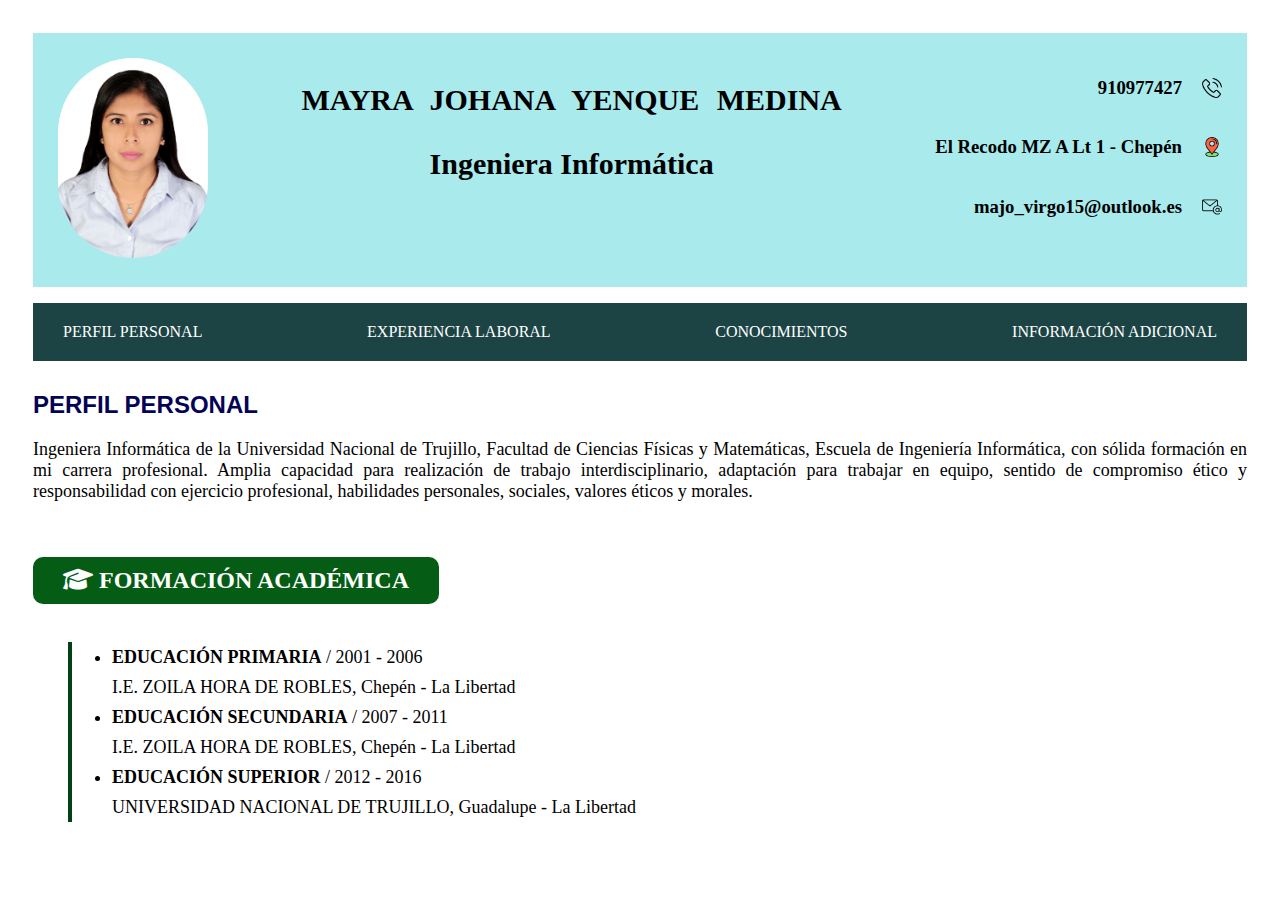
<file: index.html>
<!DOCTYPE html>
<html lang="en">

<head>
    <meta charset="UTF-8">
    <meta http-equiv="X-UA-Compatible" content="IE=edge">
    <meta name="viewport" content="width=device-width, initial-scale=1.0">
    <title>Document</title>
    <link rel="stylesheet" href="https://cdnjs.cloudflare.com/ajax/libs/font-awesome/6.1.1/css/all.min.css">
    <link rel="stylesheet" href="estilos.css">

</head>

<body>
    <header>
        <div class="foto">
            <img src="imagenes/foto.JPG" alt="fotografia">
        </div>
        <div class="datos">
            <h2>MAYRA JOHANA YENQUE MEDINA</h2>
            <h3>Ingeniera Informática</h3>
        </div>
        <div class="informacion">
            <div class="descripcion">
                <h3>910977427</h3>
                <img src="imagenes/celular.png" alt="Celular">
            </div>
            <div class="descripcion">
                <h3>El Recodo MZ A Lt 1 - Chepén</h3>
                <img src="imagenes/ubicacion.png" alt="Ubicación">
            </div>
            <div class="descripcion">
                <h3>majo_virgo15@outlook.es</h3>
                <img src="imagenes/correo.png" alt="Email">
            </div>
        </div>
    </header>

    <nav class="menu">
        <ul>
            <li><a href="index.html">PERFIL PERSONAL</a></li>
            <li><a href="experiencia-laboral.html">EXPERIENCIA LABORAL</a></li>
            <li><a href="conocimientos.html">CONOCIMIENTOS</a></li>
            <li><a href="informacion-adicional.html">INFORMACIÓN ADICIONAL</a></li>
        </ul>
    </nav>

    <section class="perfil">
        <h2>PERFIL PERSONAL</h2>
        <p>Ingeniera Informática de la Universidad Nacional de Trujillo, Facultad de Ciencias Físicas y Matemáticas,
            Escuela
            de Ingeniería Informática, con sólida formación en mi carrera profesional.
            Amplia capacidad para realización de trabajo interdisciplinario, adaptación para trabajar en equipo, sentido
            de
            compromiso ético y responsabilidad con ejercicio profesional, habilidades personales, sociales, valores
            éticos y
            morales.
        </p>
    </section>

    <section class="formacion">
        <h2><i class="fa-solid fa-graduation-cap"></i> FORMACIÓN ACADÉMICA</h2>
        <ul>
            <li><b>EDUCACIÓN PRIMARIA</b> / 2001 - 2006 <br>
                I.E. ZOILA HORA DE ROBLES, Chepén - La Libertad</li>
            <li><b>EDUCACIÓN SECUNDARIA</b> / 2007 - 2011 <br>
                I.E. ZOILA HORA DE ROBLES, Chepén - La Libertad</li>
            <li><b>EDUCACIÓN SUPERIOR</b> / 2012 - 2016 <br>
                UNIVERSIDAD NACIONAL DE TRUJILLO, Guadalupe - La Libertad</li>
        </ul>
    </section>
</body>

</html>
</file>
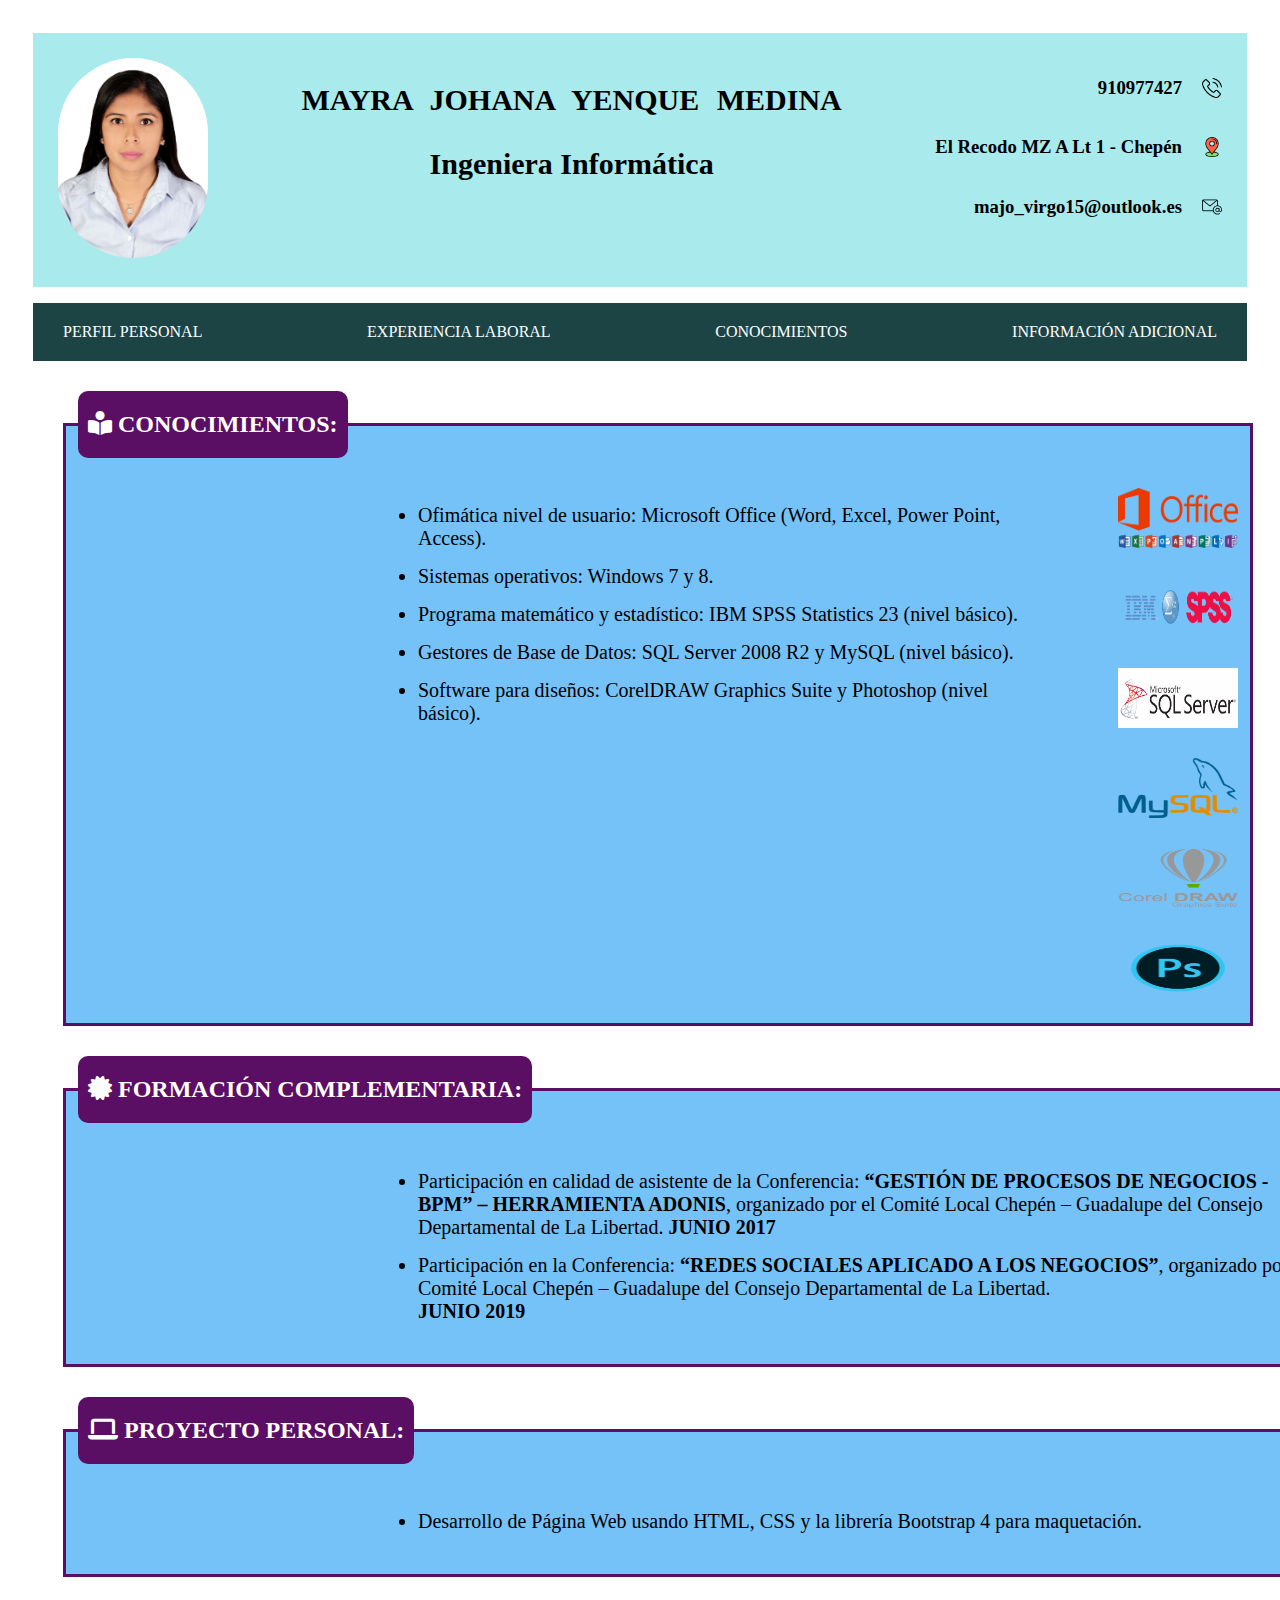
<file: conocimientos.html>
<!DOCTYPE html>
<html lang="en">

<head>
    <meta charset="UTF-8">
    <meta http-equiv="X-UA-Compatible" content="IE=edge">
    <meta name="viewport" content="width=device-width, initial-scale=1.0">
    <title>Document</title>
    <link rel="stylesheet" href="https://cdnjs.cloudflare.com/ajax/libs/font-awesome/6.1.1/css/all.min.css">
    <link rel="stylesheet" href="estilos.css">
</head>

<body>
    <header>
        <div class="foto">
            <img src="imagenes/foto.JPG" alt="fotografia">
        </div>
        <div class="datos">
            <h2>MAYRA JOHANA YENQUE MEDINA</h2>
            <h3>Ingeniera Informática</h3>
        </div>
        <div class="informacion">
            <div class="descripcion">
                <h3>910977427</h3>
                <img src="imagenes/celular.png" alt="Celular">
            </div>
            <div class="descripcion">
                <h3>El Recodo MZ A Lt 1 - Chepén</h3>
                <img src="imagenes/ubicacion.png" alt="Ubicación">
            </div>
            <div class="descripcion">
                <h3>majo_virgo15@outlook.es</h3>
                <img src="imagenes/correo.png" alt="Email">
            </div>
        </div>
    </header>

    <nav class="menu">
        <ul>
            <li><a href="index.html">PERFIL PERSONAL</a></li>
            <li><a href="experiencia-laboral.html">EXPERIENCIA LABORAL</a></li>
            <li><a href="conocimientos.html">CONOCIMIENTOS</a></li>
            <li><a href="informacion-adicional.html">INFORMACIÓN ADICIONAL</a></li>
        </ul>
    </nav>

    <fieldset>
        <legend>
            <h2><i class="fa-solid fa-book-open-reader"></i> CONOCIMIENTOS:</h2>
        </legend>

        <div class="logos">
            <div class="texto">
                <ul>
                    <li>Ofimática nivel de usuario: Microsoft Office (Word, Excel, Power Point, Access).</li>
                    <li>Sistemas operativos: Windows 7 y 8.</li>
                    <li>Programa matemático y estadístico: IBM SPSS Statistics 23 (nivel básico).</li>
                    <li>Gestores de Base de Datos: SQL Server 2008 R2 y MySQL (nivel básico).</li>
                    <li>Software para diseños: CorelDRAW Graphics Suite y Photoshop (nivel básico).</li>
                </ul>

            </div>
            <div class="imglogos">
                <img src="imagenes/Office.png" alt="Office">
                <img src="imagenes/spss.png" alt="IBM SPSS">
                <img src="imagenes/sql-server.png" alt="SQL SERVER">
                <img src="imagenes/mysql.png" alt="MY SQL">
                <img src="imagenes/CorelDraw.png" alt="CORELDRAW">
                <img src="imagenes/photoshop.png" alt="PHOTOSHOP">
            </div>
        </div>
    </fieldset>

    <fieldset>
        <legend>
            <h2><i class="fa-solid fa-certificate"></i> FORMACIÓN COMPLEMENTARIA:</h2>
        </legend>
        <ul>
            <li>Participación en calidad de asistente de la Conferencia: <b>“GESTIÓN DE PROCESOS DE NEGOCIOS - BPM” –
                    HERRAMIENTA ADONIS</b>, organizado por el Comité Local Chepén – Guadalupe del Consejo Departamental
                de La Libertad.
                <b>JUNIO 2017</b>
            </li>
            <li>Participación en la Conferencia: <b>“REDES SOCIALES APLICADO A LOS NEGOCIOS”</b>, organizado por el
                Comité Local Chepén – Guadalupe del Consejo Departamental de La Libertad. <br>
                <b>JUNIO 2019</b>
            </li>
        </ul>
    </fieldset>

    <fieldset>
        <legend>
            <h2><i class="fa-solid fa-laptop"></i> PROYECTO PERSONAL:</h2>
        </legend>
        <ul>
            <li>Desarrollo de Página Web usando HTML, CSS y la librería Bootstrap 4 para maquetación.
            </li>
        </ul>
    </fieldset>
</body>

</html>
</file>
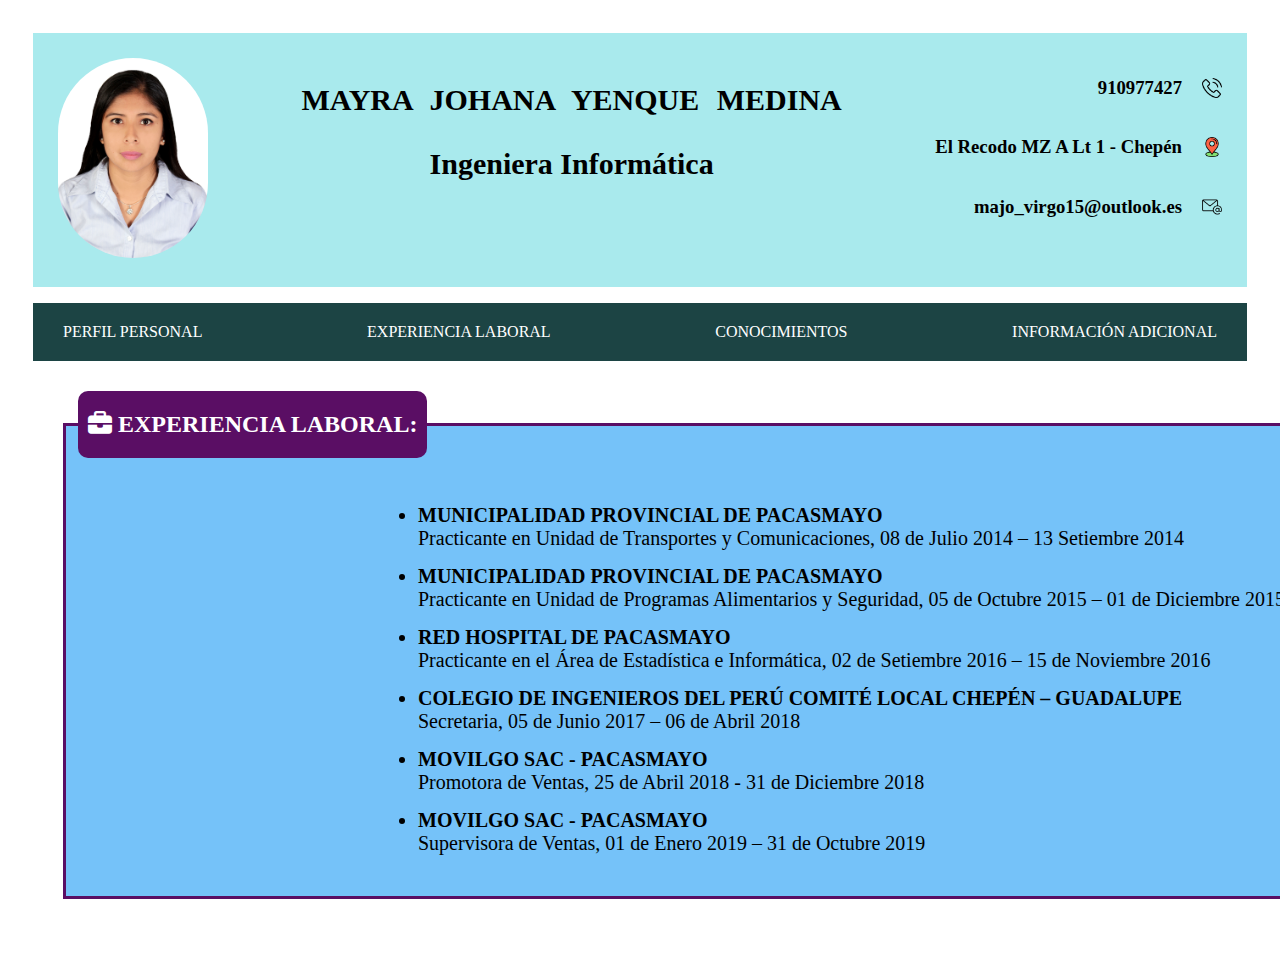
<file: experiencia-laboral.html>
<!DOCTYPE html>
<html lang="en">

<head>
    <meta charset="UTF-8">
    <meta http-equiv="X-UA-Compatible" content="IE=edge">
    <meta name="viewport" content="width=device-width, initial-scale=1.0">
    <title>Document</title>
    <link rel="stylesheet" href="https://cdnjs.cloudflare.com/ajax/libs/font-awesome/6.1.1/css/all.min.css">
    <link rel="stylesheet" href="estilos.css">
</head>

<body>
    <header>
        <div class="foto">
            <img src="imagenes/foto.JPG" alt="fotografia">
        </div>
        <div class="datos">
            <h2>MAYRA JOHANA YENQUE MEDINA</h2>
            <h3>Ingeniera Informática</h3>
        </div>
        <div class="informacion">
            <div class="descripcion">
                <h3>910977427</h3>
                <img src="imagenes/celular.png" alt="Celular">
            </div>
            <div class="descripcion">
                <h3>El Recodo MZ A Lt 1 - Chepén</h3>
                <img src="imagenes/ubicacion.png" alt="Ubicación">
            </div>
            <div class="descripcion">
                <h3>majo_virgo15@outlook.es</h3>
                <img src="imagenes/correo.png" alt="Email">
            </div>
        </div>
    </header>

    <nav class="menu">
        <ul>
            <li><a href="index.html">PERFIL PERSONAL</a></li>
            <li><a href="experiencia-laboral.html">EXPERIENCIA LABORAL</a></li>
            <li><a href="conocimientos.html">CONOCIMIENTOS</a></li>
            <li><a href="informacion-adicional.html">INFORMACIÓN ADICIONAL</a></li>
        </ul>
    </nav>

    <fieldset>
        <legend>
            <h2><i class="fa-solid fa-briefcase"></i> EXPERIENCIA LABORAL:</h2>
        </legend>
        <ul>
            <li><b>MUNICIPALIDAD PROVINCIAL DE PACASMAYO</b><br>
                Practicante en Unidad de Transportes y Comunicaciones, 08 de Julio 2014 – 13 Setiembre 2014 </li>
            <li><b>MUNICIPALIDAD PROVINCIAL DE PACASMAYO</b><br>
                Practicante en Unidad de Programas Alimentarios y Seguridad, 05 de Octubre 2015 – 01 de Diciembre 2015
            </li>
            <li><b>RED HOSPITAL DE PACASMAYO</b><br>
                Practicante en el Área de Estadística e Informática, 02 de Setiembre 2016 – 15 de Noviembre 2016 </li>
            <li><b>COLEGIO DE INGENIEROS DEL PERÚ COMITÉ LOCAL CHEPÉN – GUADALUPE</b><br>
                Secretaria, 05 de Junio 2017 – 06 de Abril 2018 </li>
            <li><b>MOVILGO SAC - PACASMAYO</b><br>
                Promotora de Ventas, 25 de Abril 2018 - 31 de Diciembre 2018 </li>
            <li><b>MOVILGO SAC - PACASMAYO </b><br>
                Supervisora de Ventas, 01 de Enero 2019 – 31 de Octubre 2019</li>
        </ul>
    </fieldset>
</body>

</html>
</file>
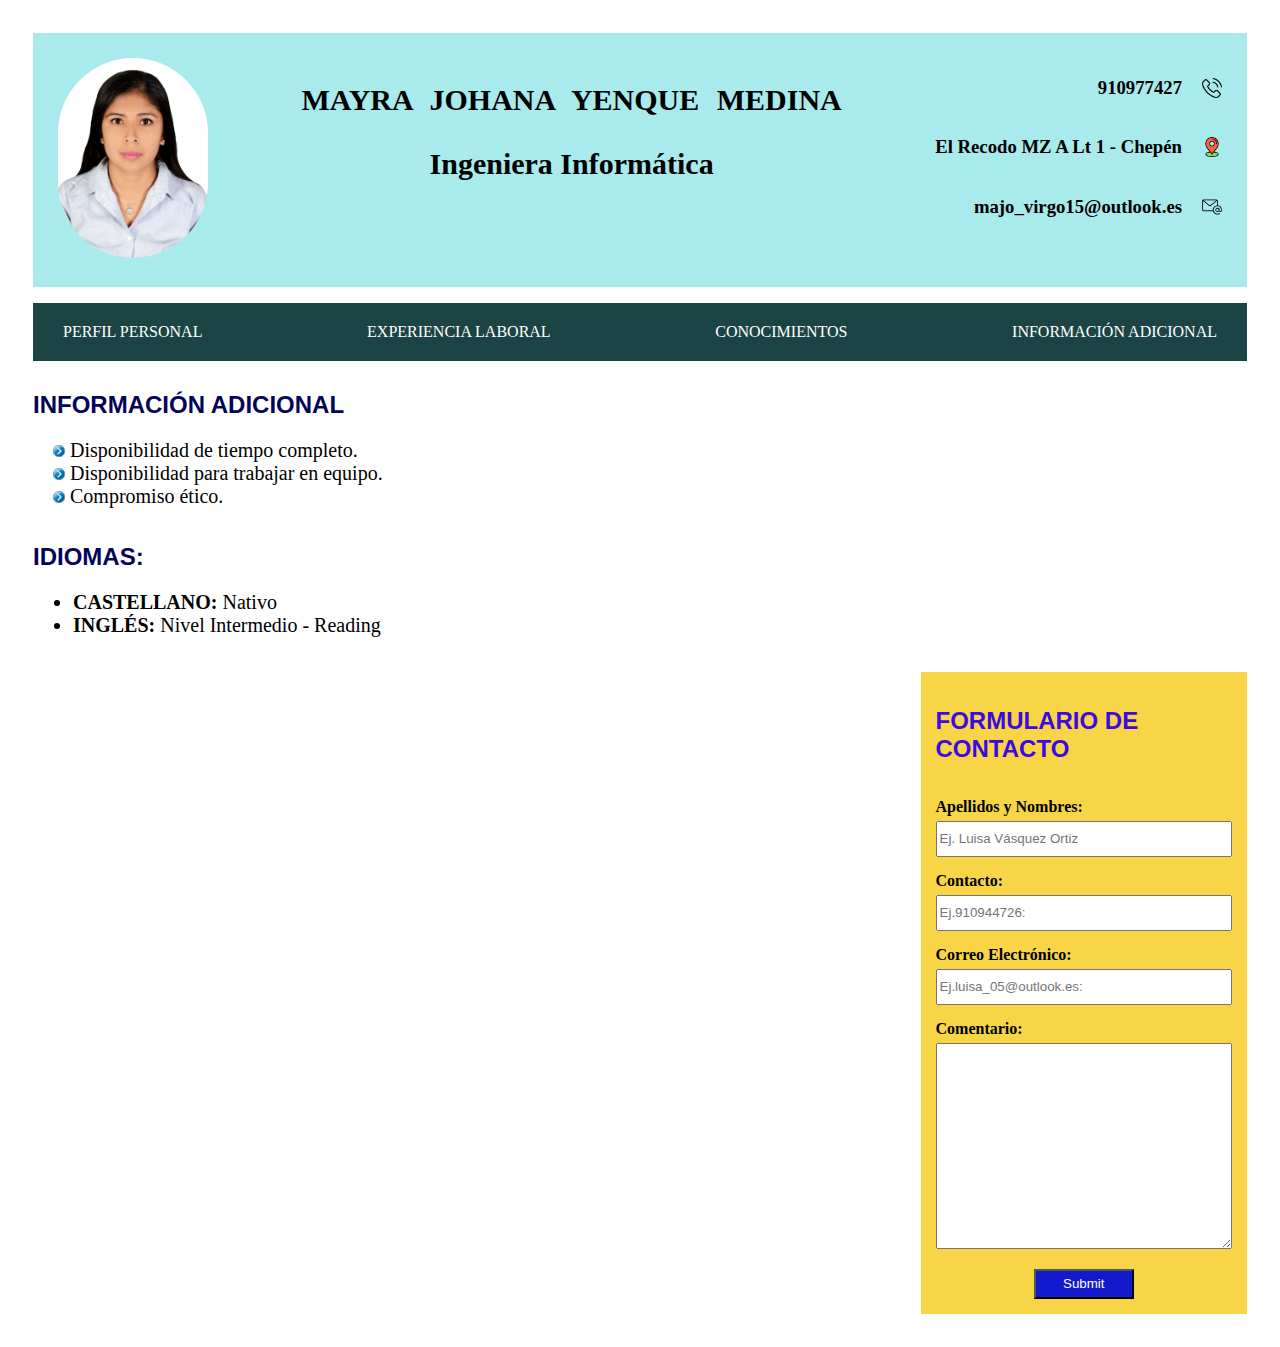
<file: informacion-adicional.html>
<!DOCTYPE html>
<html lang="en">

<head>
    <meta charset="UTF-8">
    <meta http-equiv="X-UA-Compatible" content="IE=edge">
    <meta name="viewport" content="width=device-width, initial-scale=1.0">
    <title>Document</title>
    <link rel="stylesheet" href="estilos.css">
</head>

<body>
    <header>
        <div class="foto">
            <img src="imagenes/foto.JPG" alt="fotografia">
        </div>
        <div class="datos">
            <h2>MAYRA JOHANA YENQUE MEDINA</h2>
            <h3>Ingeniera Informática</h3>
        </div>
        <div class="informacion">
            <div class="descripcion">
                <h3>910977427</h3>
                <img src="imagenes/celular.png" alt="Celular">
            </div>
            <div class="descripcion">
                <h3>El Recodo MZ A Lt 1 - Chepén</h3>
                <img src="imagenes/ubicacion.png" alt="Ubicación">
            </div>
            <div class="descripcion">
                <h3>majo_virgo15@outlook.es</h3>
                <img src="imagenes/correo.png" alt="Email">
            </div>
        </div>
    </header>

    <nav class="menu">
        <ul>
            <li><a href="index.html">PERFIL PERSONAL</a></li>
            <li><a href="experiencia-laboral.html">EXPERIENCIA LABORAL</a></li>
            <li><a href="conocimientos.html">CONOCIMIENTOS</a></li>
            <li><a href="informacion-adicional.html">INFORMACIÓN ADICIONAL</a></li>
        </ul>
    </nav>

    <section class="adicional">
        <h2>INFORMACIÓN ADICIONAL</h2>
        <ul>
            <li><img src="imagenes/icono.png" width="12" alt="icono"> Disponibilidad de tiempo completo.</li>
            <li><img src="imagenes/icono.png" width="12" alt="icono"> Disponibilidad para trabajar en equipo.</li>
            <li><img src="imagenes/icono.png" width="12" alt="icono"> Compromiso ético.</li>
        </ul>
    </section>

    <section class="idioma">
        <h2>IDIOMAS:</h2>
        <ul>
            <li> <b>CASTELLANO:</b> Nativo</li>
            <li> <b>INGLÉS:</b> Nivel Intermedio - Reading</li>
        </ul>
    </section>

    <section class="contacto">
        <div class="mapa"><iframe width="100%" height="600" frameborder="0" scrolling="no" marginheight="0"
                marginwidth="0"
                src="https://maps.google.com/maps?width=100%25&amp;height=600&amp;hl=en&amp;q=1%20Grafton%20Street,%20Dublin,%20Ireland+(Per%C3%BA)&amp;t=&amp;z=14&amp;ie=UTF8&amp;iwloc=B&amp;output=embed"><a
                    href="https://www.gps.ie/marine-gps/">navigation gps</a></iframe>
        </div>
        <div class="formulario">
            <form action="registro.php">
                <h2>FORMULARIO DE CONTACTO</h2>
                <label>Apellidos y Nombres:</label>
                <input type="text" placeholder="Ej. Luisa Vásquez Ortiz">
                <label>Contacto:</label>
                <input type="number" placeholder="Ej.910944726:">
                <label>Correo Electrónico:</label>
                <input type="text" placeholder="Ej.luisa_05@outlook.es:">
                <label>Comentario:</label>
                <textarea></textarea>
                <input class="enviar" type="submit" placeholder="Enviar">
            </form>
        </div>
    </section>


</body>

</html>
</file>
<file: estilos.css>
body {
    padding: 25px;
}

header {
    background-color: rgb(169, 234, 237);
    display: flex;
    padding: 25px;
    justify-content: space-between;
}

.foto img {
    width: 150px;
    height: 200px;
    border-radius: 75px;

}

.datos {
    text-align: center;
}

.datos h2 {
    font-family: 'Times New Roman', Times, serif;
    font-size: 30px;
    word-spacing: 10px;
}

.datos h3 {
    font-size: 30px;
}

.descripcion {
    display: flex;
    align-items: center;
    justify-content: flex-end;
    /*justifica el contenido al final*/
}

.descripcion img {
    width: 20px;
    height: 20px;
    margin-left: 20px;
}

.menu ul {
    list-style: none;
    display: flex;
    justify-content: space-between;
    padding: 0%;
    padding: 20px 30px;
}

.menu ul li {
    display: inline-block;
}

.menu {
    background-color: rgb(28, 68, 68);
}

.menu ul li a {
    color: white;
    text-decoration: none;
}

.menu li:hover {
    background-color: rgb(227, 221, 33);
    transform: scale(1.1);
}

.formacion li {
    line-height: 30px;
}

.formacion ul {
    border-left: 4px solid rgb(1, 66, 20);
    margin-left: 35px;
    font-size: 18px;

}

.formacion h2 {
    background-color: rgb(4, 92, 21);
    display: inline-block;
    padding: 10px 30px;
    border-radius: 10px;
    color: white;
}

.perfil,
.adicional,
.idioma {
    margin-top: 30px;
    margin-bottom: 35px;
}

.perfil h2,
.adicional h2,
.idioma h2 {
    font-family: Arial, Helvetica, sans-serif;
    color: rgb(4, 4, 86);
    font-weight: bold;
}

.perfil p {
    font-size: 18px;
    text-align: justify;
}

fieldset legend {
    background-color: rgb(90, 14, 100);
    display: inline-block;
    padding: 0px 10px;
    border-radius: 10px;
    color: white;
    margin-bottom: 25px;
}

fieldset {
    border: 3px solid rgb(90, 14, 100);
    background-color: #75c2f9;
    margin: 30px;
    padding-bottom: 25px;
}

fieldset li {
    margin-bottom: 15px;
    font-size: 20px;
}

fieldset ul {
    width: 900px;
    margin-left: 300px;
}

.logos .texto ul {
    width: 600px;

}

.logos {
    display: flex;
    gap: 100px;
}

.logos img {
    width: 120px;
    height: 60px;
}

.imglogos {
    display: flex;
    flex-wrap: wrap;
    gap: 30px;
    /*dar separación*/
}

.adicional ul,
.idioma ul {
    font-size: 20px;
}

.adicional ul {
    list-style: none;
    padding-left: 20px;
}

form {
    display: flex;
    flex-direction: column;
    padding: 15px;
    background-color: #f7d547;
}

.contacto {
    display: flex;
    gap: 100px;
}

.contacto .mapa {
    width: 900px;
}

form label {
    margin-bottom: 5px;
    margin-top: 15px;
    font-weight: bold;
}

form textarea {
    margin-bottom: 20px;
    height: 200px;
}

form input {
    height: 30px;
}

.enviar {
    width: 100px;
    align-self: center;
    /*alinea al item de forma independiente*/
    background-color: rgb(19, 25, 204);
    color: white;
}

.formulario h2 {
    color: rgb(59, 9, 225);
    font-family: 'Segoe UI', Tahoma, Geneva, Verdana, sans-serif;
}
</file>
